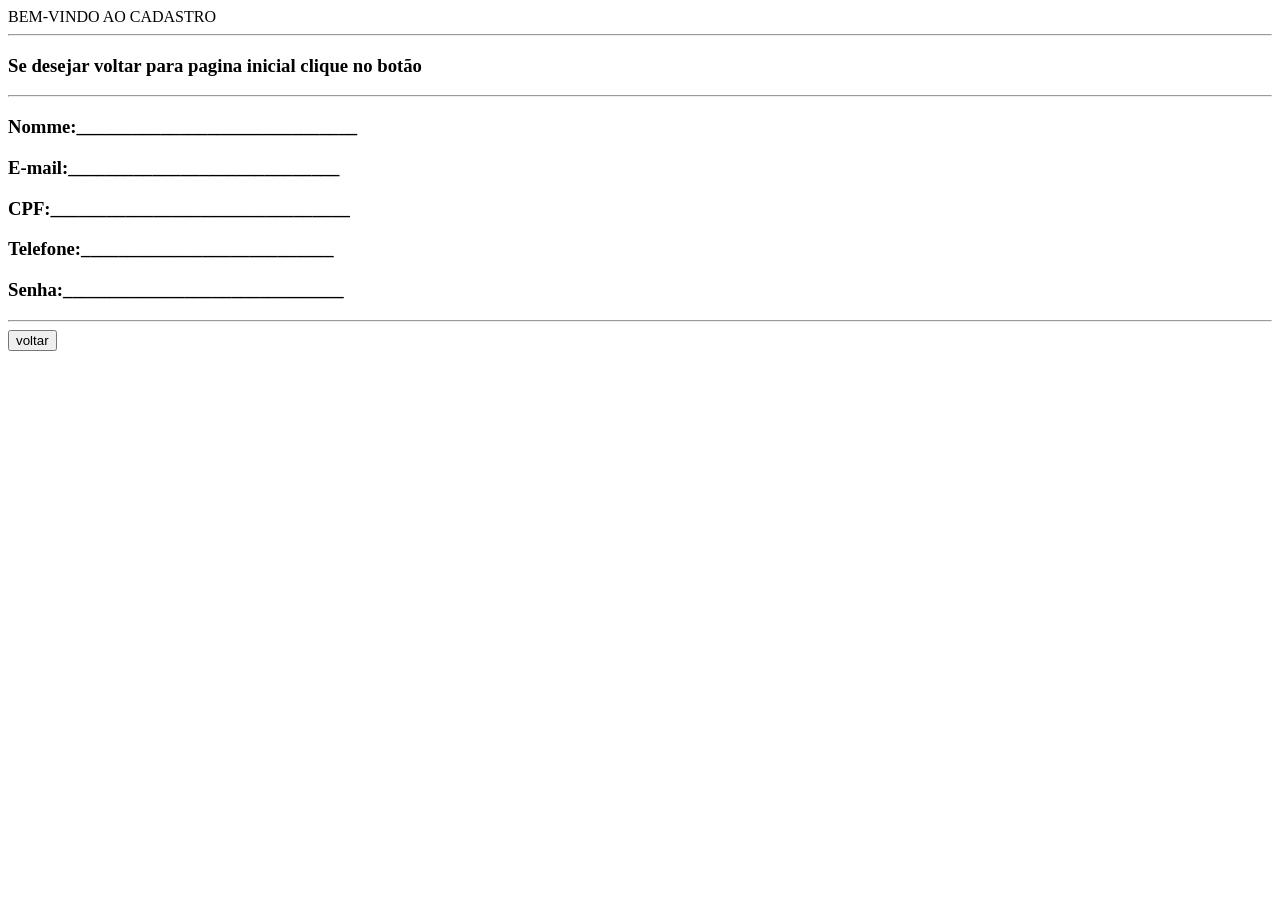
<file: avaliação/estrutura/paginas/cadastro/cadastro.html>
<html lang="en">
<head>
    <meta charset="UTF-8">
    <meta name="viewport" content="width=device-width, initial-scale=1.0">
    <title>CADASTRO</title>
</head>
<body>
    <header>BEM-VINDO AO CADASTRO</header>
    <HR>
    <H3>Se desejar voltar para  pagina inicial clique no botão</H3>
    <hr>
    <h3>Nomme:______________________________</h3>
    <h3>E-mail:_____________________________</h3>
    <h3>CPF:________________________________</h3>
    <h3>Telefone:___________________________</h3>
    <h3>Senha:______________________________</h3>
    <hr>

</body>
</html>

<a href="file:///C:/Users/alice_camargo/Desktop/avalia%C3%A7%C3%A3o/estrutura/paginas/index.html">
    <button type="button">voltar</button>
</a>
</file>
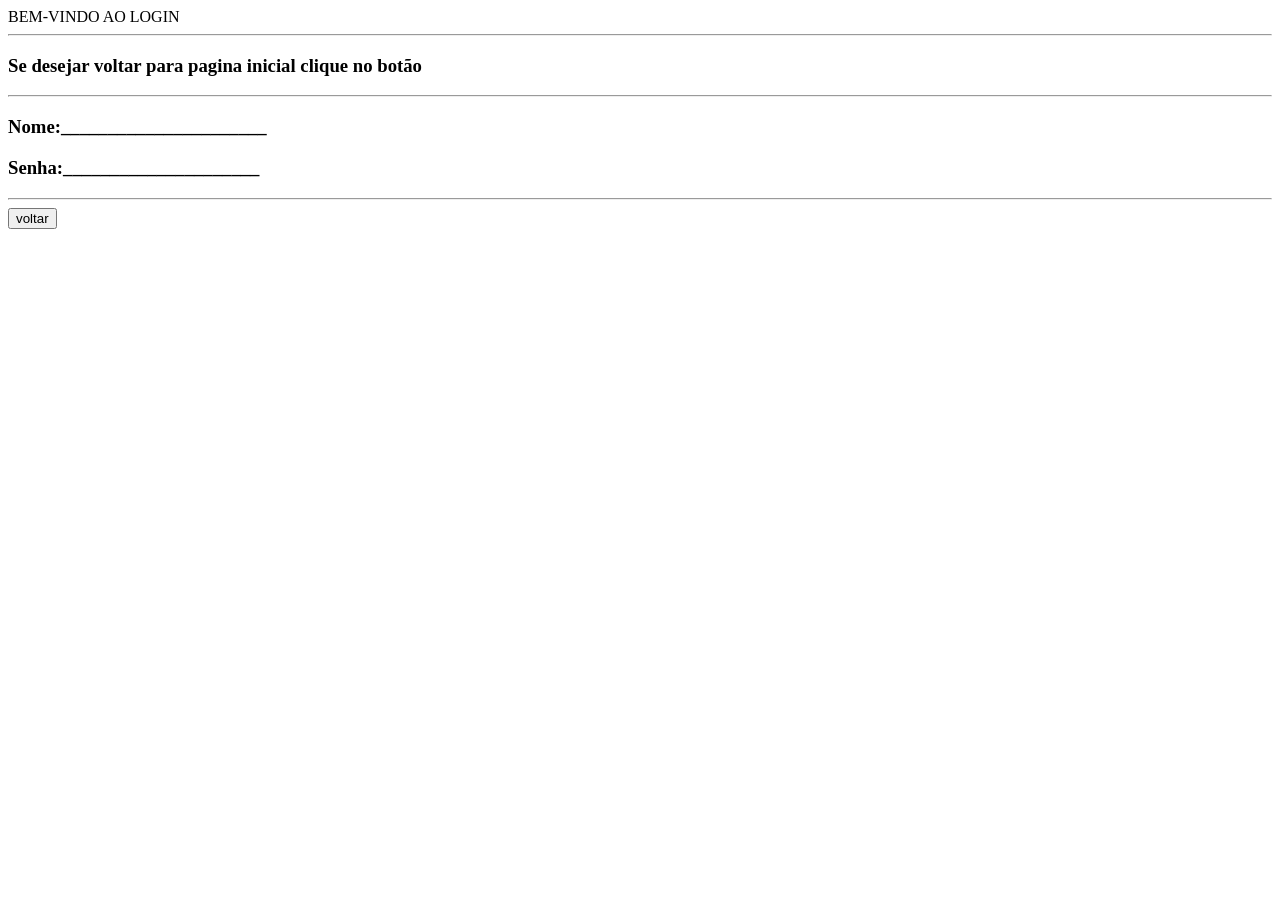
<file: avaliação/scripts/Paginas/login/login.html>
<html lang="en">
<head>
    <meta charset="UTF-8">
    <meta name="viewport" content="width=device-width, initial-scale=1.0">
    <title>LOGIN</title>
</head>
<body>
    <header>BEM-VINDO AO LOGIN</header>
    <HR>
    <H3>Se desejar voltar para  pagina inicial clique no botão</H3>
    <hr>
    <h3>Nome:______________________</h3>
    <h3>Senha:_____________________</h3>
    <hr>
    
<a href="file:///C:/Users/alice_camargo/Desktop/avalia%C3%A7%C3%A3o/estrutura/paginas/index.html">
    <button type="button">voltar</button>
</a>
    
</body>
</html>
</file>
